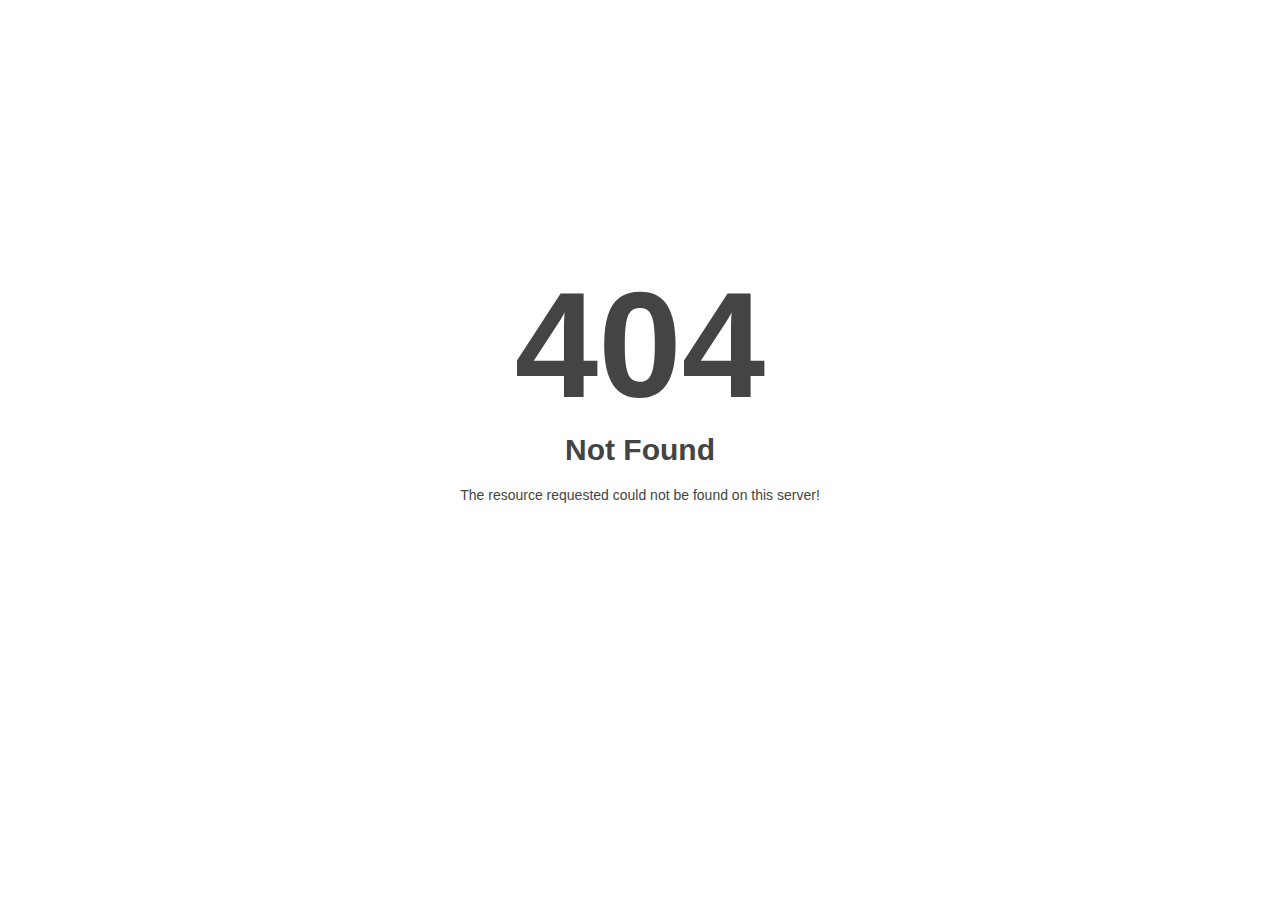
<file: docs/javascript_flip('menu').html>
<!DOCTYPE html>
<html style="height:100%">
<head>
<meta name="viewport" content="width=device-width, initial-scale=1, shrink-to-fit=no">
<title> 404 Not Found
</title></head>
<body style="color: #444; margin:0;font: normal 14px/20px Arial, Helvetica, sans-serif; height:100%; background-color: #fff;">
<div style="height:auto; min-height:100%; ">     <div style="text-align: center; width:800px; margin-left: -400px; position:absolute; top: 30%; left:50%;">
        <h1 style="margin:0; font-size:150px; line-height:150px; font-weight:bold;">404</h1>
<h2 style="margin-top:20px;font-size: 30px;">Not Found
</h2>
<p>The resource requested could not be found on this server!</p>
</div></div></body></html>
</file>
